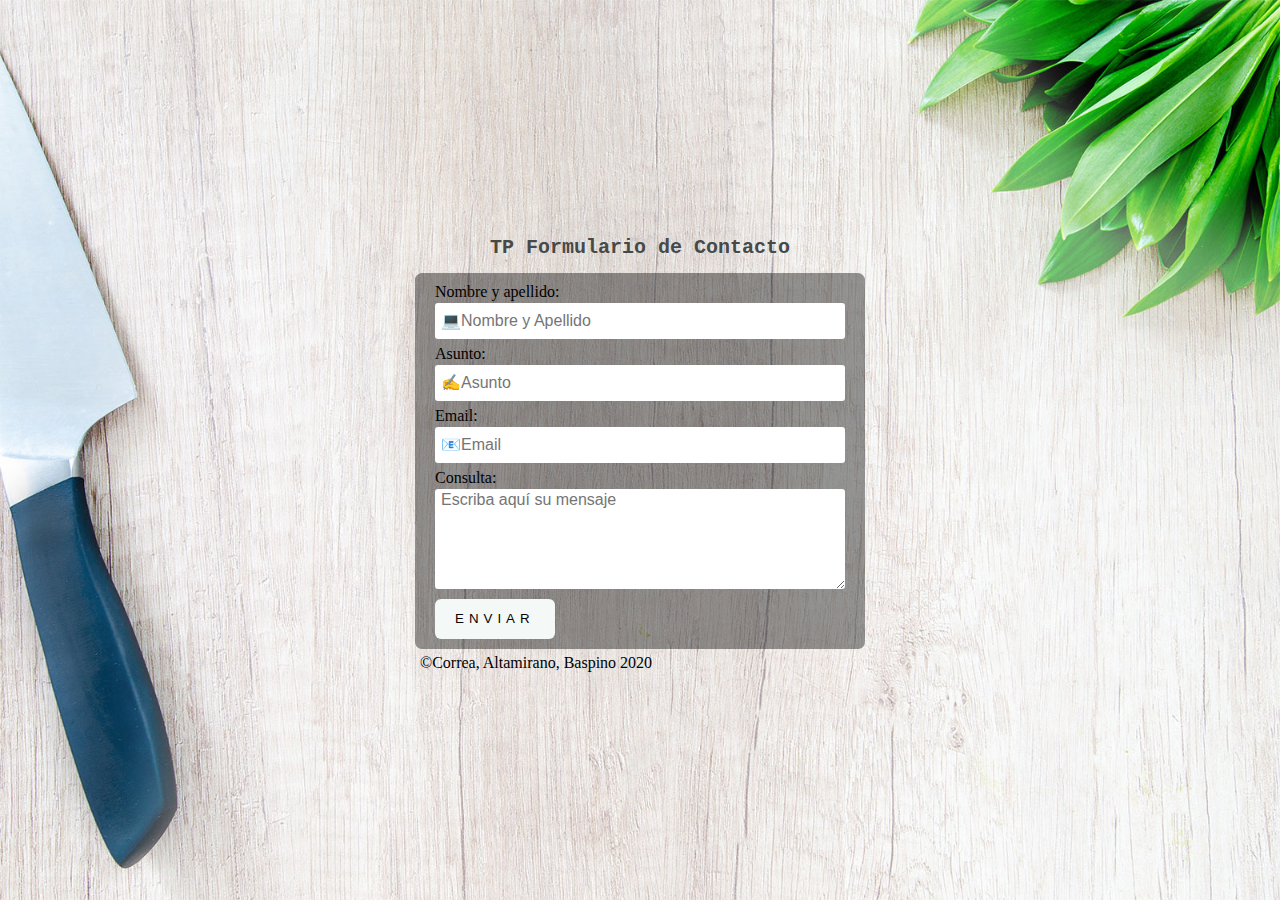
<file: index.html>
<!DOCTYPE html>
<html lang="es">
<head>
    <meta charset="UTF-8">
	<meta name="viewport" content="width=device-width, user-scalable=no, initial-scale=1.0, maximum-scale=1.0, minimum-scale=1.0">

    <link rel="stylesheet" href="estilos.css">
    <title>Formulario</title>
</head>
<body>



<!-- formulario de contacto -->

    <div class="container">
        
    <header>
        <h1> TP Formulario de Contacto</h1>
    </header>
    
    <section >
        
        <form action="envia.php" method="POST" class="form-consulta"> 
        <label>Nombre y apellido:
        <input type="text" name="nombre" placeholder="&#128187;Nombre y Apellido" class="campo-form" required>
        </label>
        
        <label>Asunto:
            <input type="text" name="asunto" placeholder="&#9997;Asunto" class="campo-form" required>
            </label>

        <label>Email:
        <input type="email" name="email" placeholder="&#128231;Email" class="campo-form" required>
        </label>
    
        <label>Consulta:
        <textarea name="consulta" placeholder="Escriba aquí su mensaje" class="campo-form"></textarea>
         </label>

        <input type="submit" value="Enviar" class="btn-form">
        </form>
    </section>
    
    <!-- formulario -->  


    <footer>
        &copy;Correa, Altamirano, Baspino 2020
        
        
        </footer>


</div>

</body>

</html>
</file>
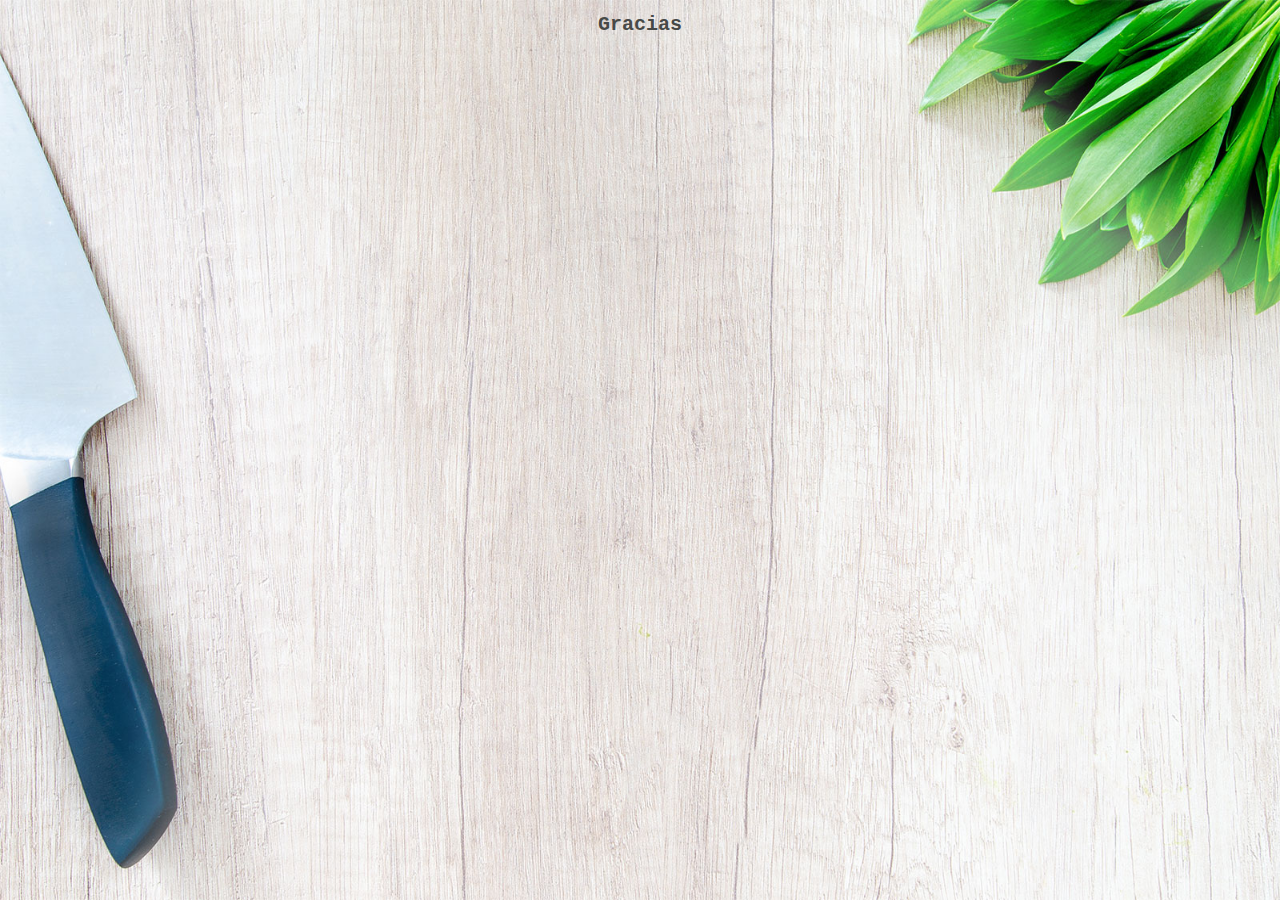
<file: Gracias.html>
<!DOCTYPE html>
<html lang="en">
<head>
    <meta charset="UTF-8">
    <meta name="viewport" content="width=device-width, initial-scale=1.0">
    <title>Gracias</title>
    <link rel="stylesheet" href="estilos.css">
</head>
<body>
    <h1>Gracias</h1>
</body>
</html>
</file>
<file: estilos.css>
body{
    background-image:url(fondo.jpg);
    background-size: 100vw 100vh;
    background-attachment: fixed;
    margin: 0;
    
}

form{
width: 450px;
margin: auto;
background: rgba(0,0,0,0.4);
padding: 10px 20px;
box-sizing: border-box;
border-radius: 7px;



}

h1 {
color: rgb(71, 73, 71);
text-align: center;
font-family: 'Courier New', Courier, monospace;
font-size: 20px;

}
h1:hover{
    color: rgb(250, 6, 38);
    cursor: default;
}

.container{
    margin: auto;
    max-width: 100%;
    position: absolute;
    top: 50%;
    left: 50%;
    transform: translate(-50%,-50%);
    padding: 20px 20px;
    border-radius: 5px;

}
.campo-form{
    
    width:100%; 
    height:36px;
    margin:2px 0 6px;
    padding-left:6px;
    box-sizing: border-box;
    border-radius:3px;
    border:0;
    font-family: 'Source Sans Pro', sans-serif;
    font-size: medium;
}
textarea {
    min-height: 100px;
    max-height: 200px;
    max-width: 100%;
    min-width: 100%;

}
.btn-form{
    font-display:block;
    cursor: pointer;
    border:0;
    font-family: Arial, Helvetica, sans-serif;
    background-color: rgb(244, 248, 246);
    height: 40px;
    
    line-height: 40px;
    padding: 0 20px;
    border-radius: 6px;
    color:rgb(5, 5, 5);
    text-decoration: none;
    text-transform: uppercase;
    letter-spacing: 5px;
} 
.btn-form:hover{
    background: rgb(10, 255, 2);
}

footer{
    padding: 5px;
    
    
}

@media(max-width:480px){
    .container{
        width: 100%;
    }
   
   }
</file>
